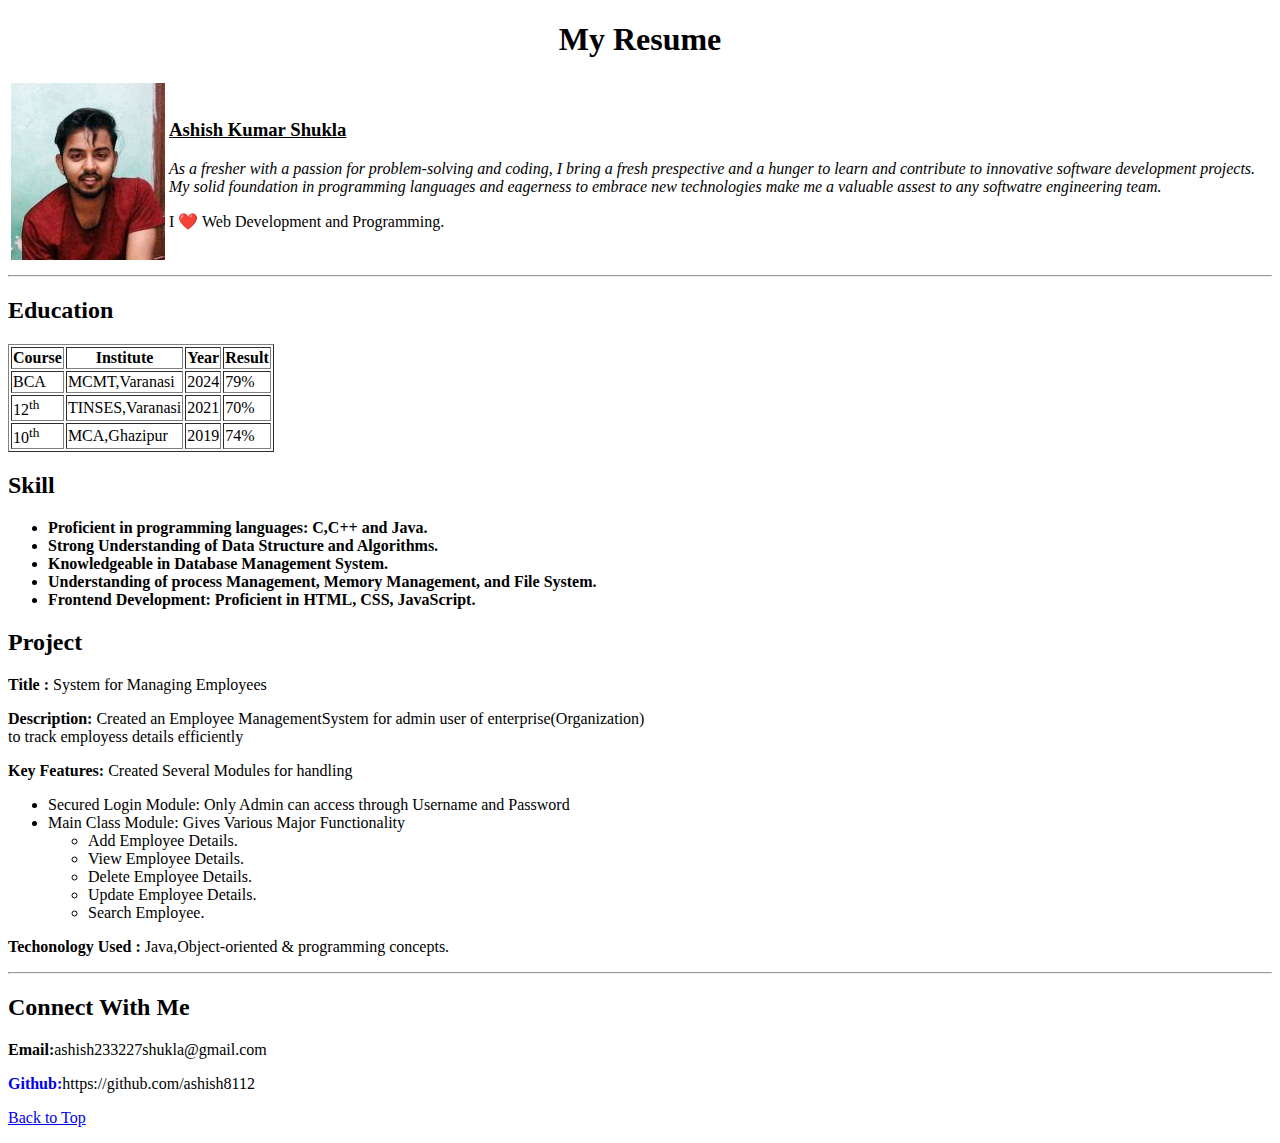
<file: index.html>
<!DOCTYPE HTML> 
<html style="scroll-behavior: smooth;">
<head>
    <title>My Resume
    </title>
</head>
<body>
<header>
    <h1 style="text-align:center" id="top">My Resume </h1>   
</header>

<section>
   <table >
    <tr>
        <td><img src="Resume img.jpg" alt="Ashish_image"> </td>
        <td><h3 style="text-decoration: underline;">Ashish Kumar Shukla</h3>
            <p><i> As a fresher with a passion for problem-solving and coding, I bring a fresh prespective 
            and a hunger to learn and contribute to innovative software development projects.<br>My
            solid foundation in programming languages and eagerness to embrace new technologies make me a valuable assest to any softwatre engineering team.
            </i></p>
            <p>I ❤️ Web Development and Programming.</p> 

        </td>
    </tr>
   </table>

            
</section>
<hr>
<main>
        <table border="">
            <thead>
            <h2>Education</h2>
                <tr>
                    <th>Course</th>
                    <th>Institute</th>
                    <th>Year</th>
                    <th>Result</th>
                </tr>
            </thead>
            <tbody>
                <tr>
                    <td>BCA</td>
                    <td>MCMT,Varanasi</td>
                    <td>2024</td>
                    <td>79%</td>
                </tr>
                <tr>
                    <td>12<sup>th</sup></td>
                    <td>TINSES,Varanasi</td>
                    <td>2021</td>
                    <td>70%</td>
                </tr>
                <tr>
                    <td>10<sup>th</sup></td>
                    <td>MCA,Ghazipur</td>
                    <td>2019</td>
                    <td>74%</td>
                </tr>
            </tbody>
        </table>
                
<section>
<h2>Skill </h2>
<ul>
    <li><strong>Proficient in programming languages: C,C++ and Java.</strong>
    </li>
    <li><strong>Strong Understanding of Data Structure and Algorithms.</strong></li>   
    <li><strong>Knowledgeable in Database Management System.</strong></li>
    <li><strong>Understanding of process Management, Memory Management, and File System.</strong></li>
    <li><strong>Frontend Development: Proficient in HTML, CSS, JavaScript.</strong></li>
</ul>
</section>
<section>
    <h2>Project</h2>
    <p><b>Title : </b>System for Managing Employees</p> 
    <p><b>Description: </b> Created an Employee ManagementSystem for admin user of enterprise(Organization) <br>
        to track employess details efficiently </p>
    <p><b>Key Features:</b> Created Several Modules for handling </p>
            <ul> 
                <li>Secured Login Module: Only Admin can access through Username and Password</li>
                    <li>Main Class Module: Gives Various Major Functionality 
                        <ul>
                            <li>Add Employee Details.</li>
                            <li>View Employee Details.</li>
                            <li>Delete Employee Details. </li>
                            <li>Update Employee Details. </li>
                            <li>Search Employee. </li>
                        </ul>
                    </li>
            </ul>
    <p><b>Techonology Used : </b> Java,Object-oriented & programming concepts.         
</section>

</main>
<hr>
<footer>
    <h2>Connect With Me </h2>
    <p><b>Email:</b>ashish233227shukla@gmail.com</p>
    <p><b><a style="text-decoration:none"href="https://github.com/ashish8112"target="_blank">Github:</a></b>https://github.com/ashish8112<p>
        <p style="text align:center"><a href="#top">Back to Top </a>
</footer>
</body>
</html>
</file>
